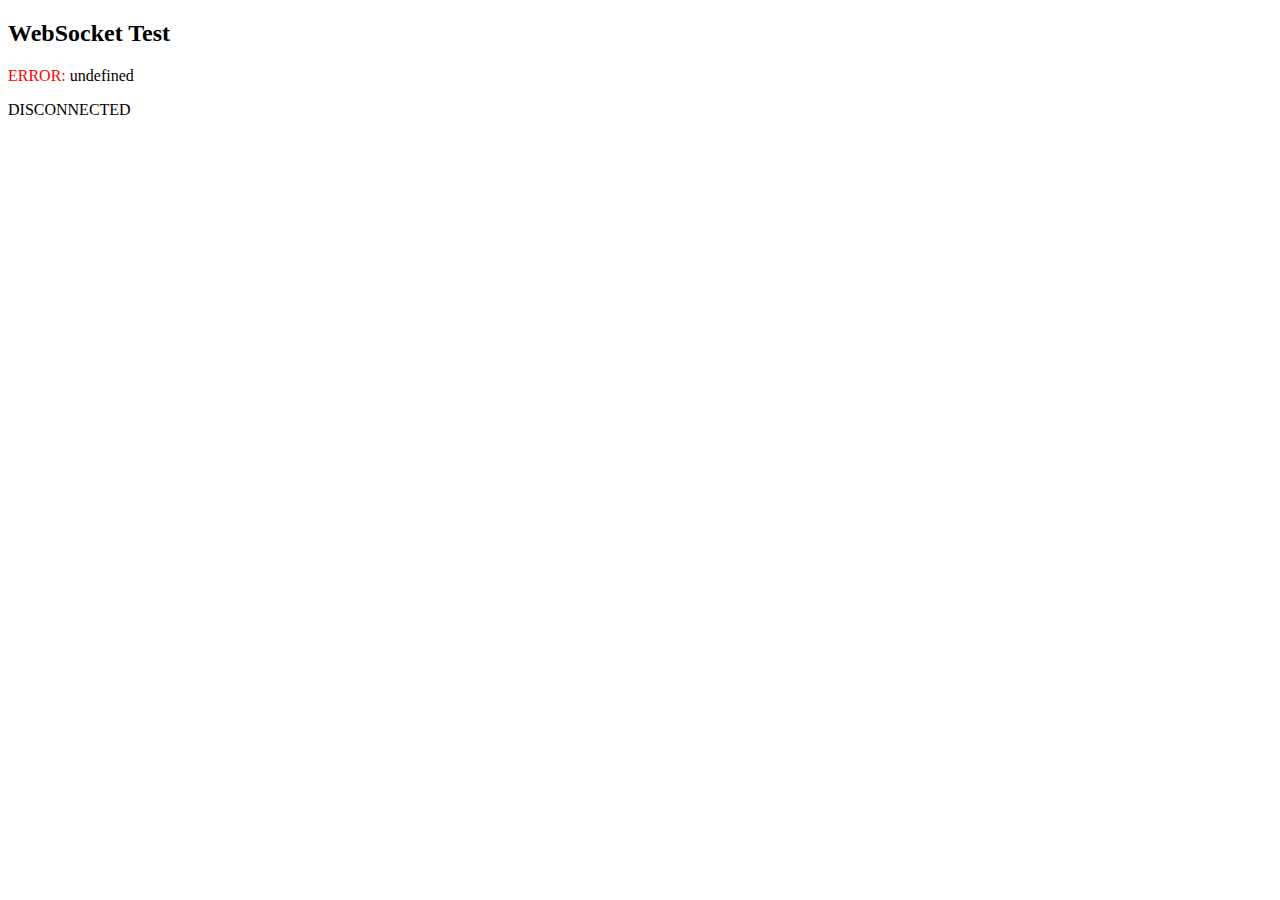
<file: app/html/websocket/index.html>
<!DOCTYPE html>

<meta charset="utf-8" />

<title>WebSocket Test</title>

<script language="javascript" type="text/javascript">

  var wsUri = "ws://"+window.location.host+"/websocket/ws.cgi";
  var output;

  function init()
  {
    output = document.getElementById("output");
    testWebSocket();
  }

  function testWebSocket()
  {
    websocket = new WebSocket(wsUri);
    websocket.onopen = function(evt) { onOpen(evt) };
    websocket.onclose = function(evt) { onClose(evt) };
    websocket.onmessage = function(evt) { onMessage(evt) };
    websocket.onerror = function(evt) { onError(evt) };
  }

  function onOpen(evt)
  {
    writeToScreen("CONNECTED");
    doSend("WebSocket rocks");
  }

  function onClose(evt)
  {
    writeToScreen("DISCONNECTED");
  }

  function onMessage(evt)
  {
    writeToScreen('<span style="color: blue;">RECEIVED: ' + evt.data+'</span>');
//    websocket.close();
  }

  function onError(evt)
  {
    writeToScreen('<span style="color: red;">ERROR:</span> ' + evt.data);
  }

  function doSend(message)
  {
    writeToScreen("SENT: " + message); 
    websocket.send(message);
  }

  function writeToScreen(message)
  {
    var pre = document.createElement("p");
    pre.style.wordWrap = "break-word";
    pre.innerHTML = message;
    output.appendChild(pre);
  }

  window.addEventListener("load", init, false);

</script>

<h2>WebSocket Test</h2>

<div id="output"></div>
</file>
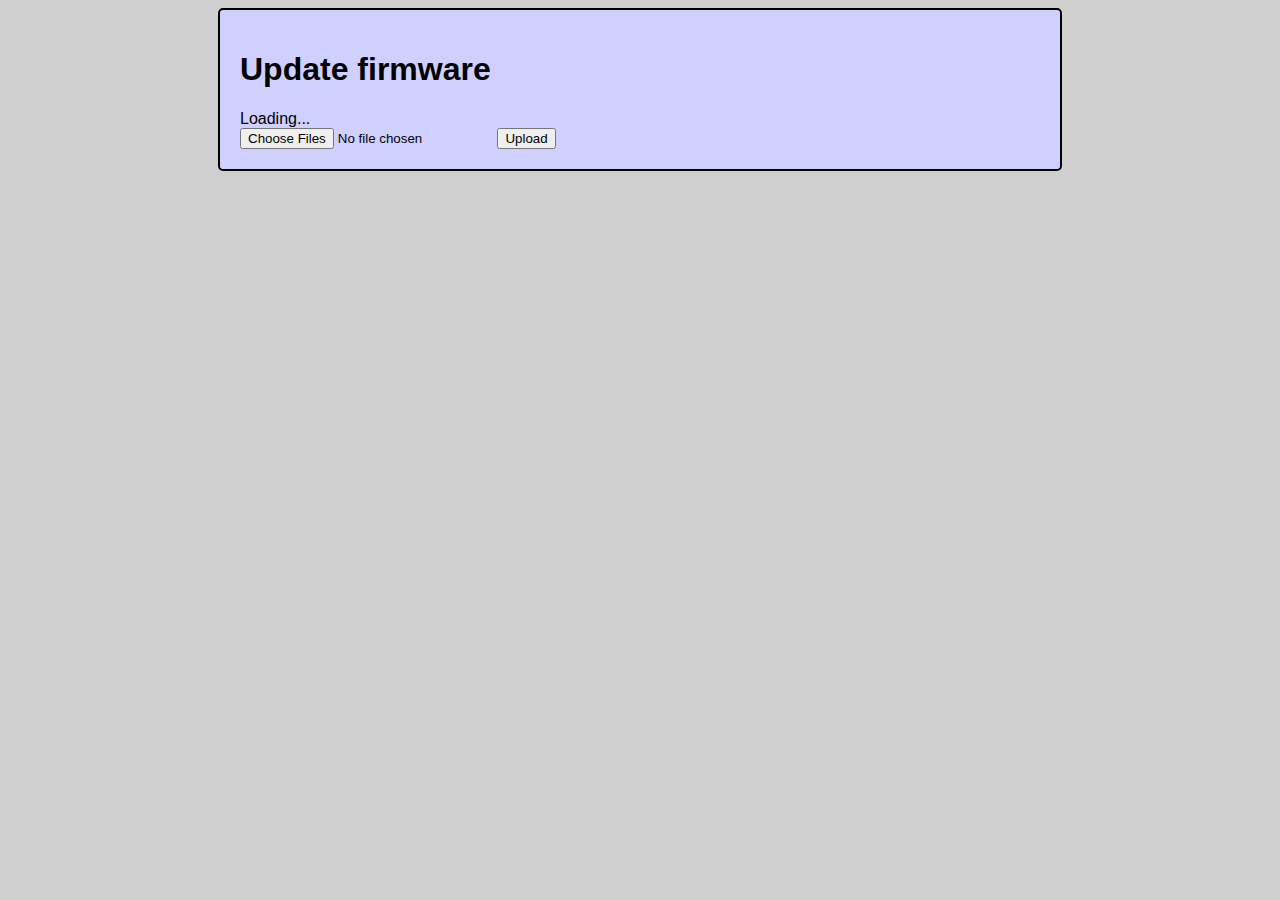
<file: app/sd_html/up1.htm>
<html>
<head><title>Upgrade firmware</title>
<link rel="stylesheet" type="text/css" href="style.css">
<script type="text/javascript" src="m.js"></script>
<script type="text/javascript">


var xhr=j();

 
function setProgress(amt) {
	$("#progressbarinner").style.width=String(amt*200)+"px";
}

function doUpload() {
    for( f in $("#file").files)
    {
        if (typeof f == 'undefined') {
            $("#remark").innerHTML = "Can't read file!";
            alert("can't read file");
            return
        }
     
        xhr.open("POST", "/upload");
        xhr.onreadystatechange = function() {
            if (xhr.readyState == 4 && xhr.status >= 200 && xhr.status<300) {
                setProgress(1);
                if (xhr.responseText!="") {
                    $("#remark").innerHTML="Error len: " + xhr.responseText.charCodeAt(0).toString();
                } else {
                    $("#remark").innerHTML="Uploaded: " + f.name;
                }
            }
        }
        if (typeof xhr.upload.onprogress != 'undefined') {
            xhr.upload.onprogress=function(e) {
                setProgress(e.loaded / e.total);
            } 
        }
        xhr.setRequestHeader('X-FileName', f.name); // Pass the filename along
        xhr.send(f);
    }
	return false;
}

</script>
</head>
<body>
<div id="main">
<h1>Update firmware</h1>
<div id="remark">Loading...</div>
<input type="file" id="file" multiple/>
<input type="submit" value="Upload" onclick="doUpload()" />
<div id="progressbar"><div id="progressbarinner"></div></div>
</body>
</file>
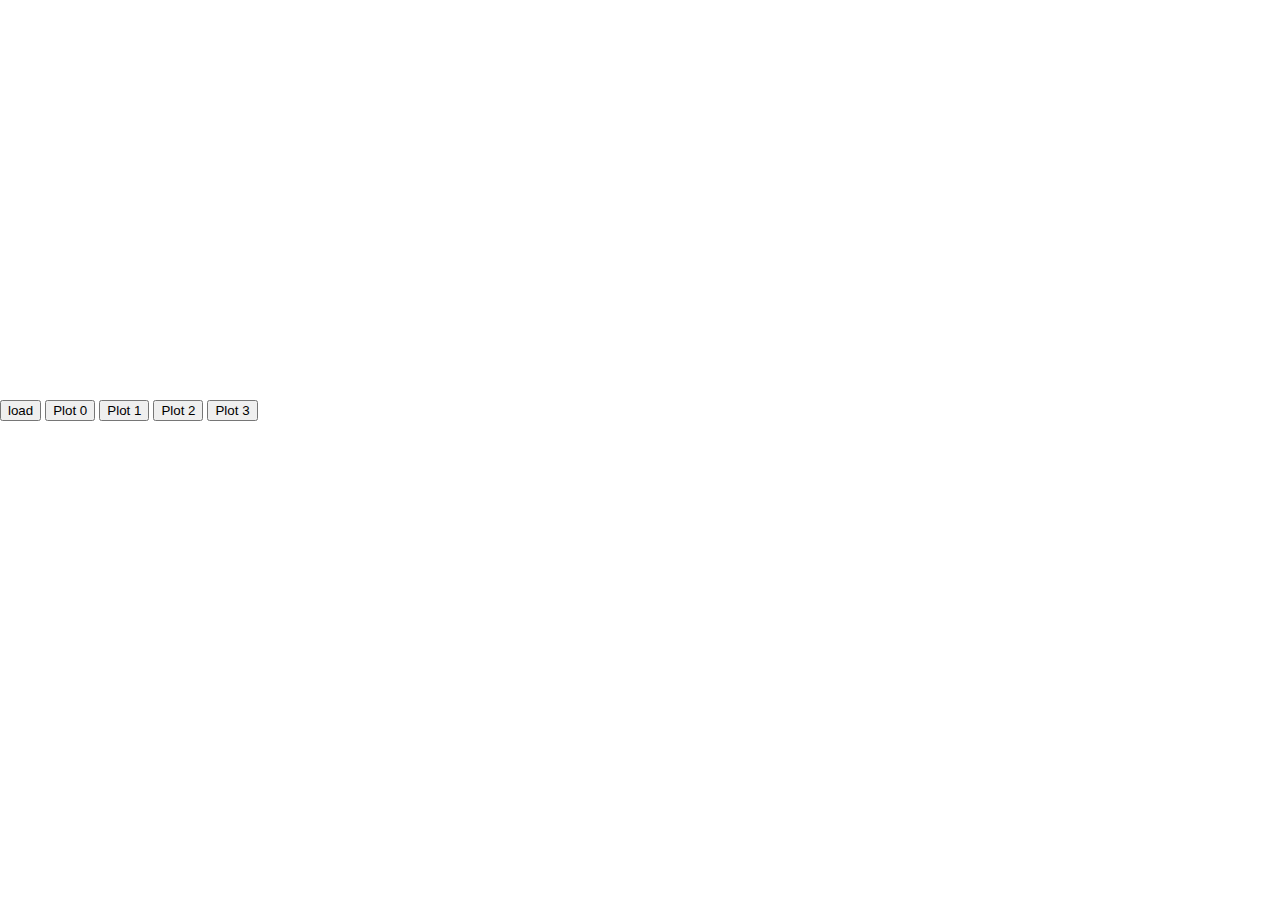
<file: app/sd_html/old/plot (2).html>
<html>
  <head>
    <style type="text/css">
      body {
        margin: 0px;
        padding: 0px;
      }
      #container {
        width : 600px;
        height: 384px;
        margin: 8px auto;
      }
    </style>
  </head>
  <body>
    <div id="container"></div>
    <button type="button" onclick="loadDoc()">load</button>
    <button type="button" onclick="processData(0)">Plot 0</button>
    <button type="button" onclick="processData(1)">Plot 1</button>
    <button type="button" onclick="processData(2)">Plot 2</button>
    <button type="button" onclick="processData(3)">Plot 3</button>

    <script src = "flotr2.js" >   </script>
    <script type="text/javascript">

var text;
    
function loadDoc() 
{
    var xhttp = new XMLHttpRequest();
    xhttp.onreadystatechange = 
        function() 
        {
            if (this.readyState == 4 && this.status == 200) 
            {
                //processData(this.responseText);
                text = this.responseText;
            }
        };
    var paramsString = location.search;
    var searchParams = new URLSearchParams(paramsString);
    xhttp.open("GET", searchParams.get("path"), true);
    xhttp.send();
}

function processData(channel) 
{
    var allTextLines = text.split(/\r\n|\n/);
    var headers = allTextLines[0].split(',');
    var x, y;
    var series = [[],[],[],[]];
    for (var i = 1; i < allTextLines.length; i++) 
    {
        var data = allTextLines[i].split(',');
        if (data.length >= 5) 
        {
            t = parseInt(data[0]) * 0.001;
            for(var j = 0; j < 4; j++)
            {
                w = parseInt(data[j+1]) / 8388608.0;                
                series[j].push([t,w]);
            }
        }
    }
    var series_all = [];
    
    graph = Flotr.draw(
        container, 
        [ 
            {data: series[channel], lines: {show: true}, points:{show:true, radius: 2, linewidth: 1}},
        ], 
        {
            shadowSize: 0
        }
    );
}

    </script>
  </body>
</html>
</file>
<file: app/sd_html/style.css>
* {
    font-family: sans-serif;
}

body {
	background-color: #d0d0d0;
	font-family: sans-serif;
}

th {
    font-weight: strong
}

#main {
	background-color: #d0d0FF;
	-moz-border-radius: 5px;
	-webkit-border-radius: 5px;
	border-radius: 5px;
	border: 2px solid #000000;
	width: 800px;
	margin: 0 auto;
	padding: 20px
}

table {
  table-layout: fixed;
  width: 100%;
  border-collapse: collapse;
  border: 3px solid;
}

thead th:nth-child(1) {
  width: 20%;
}

thead th:nth-child(2) {
  width: 20%;
}

thead th:nth-child(3) {
  width: 60%;
}

th, td {
  padding: 5px;
}
</file>
